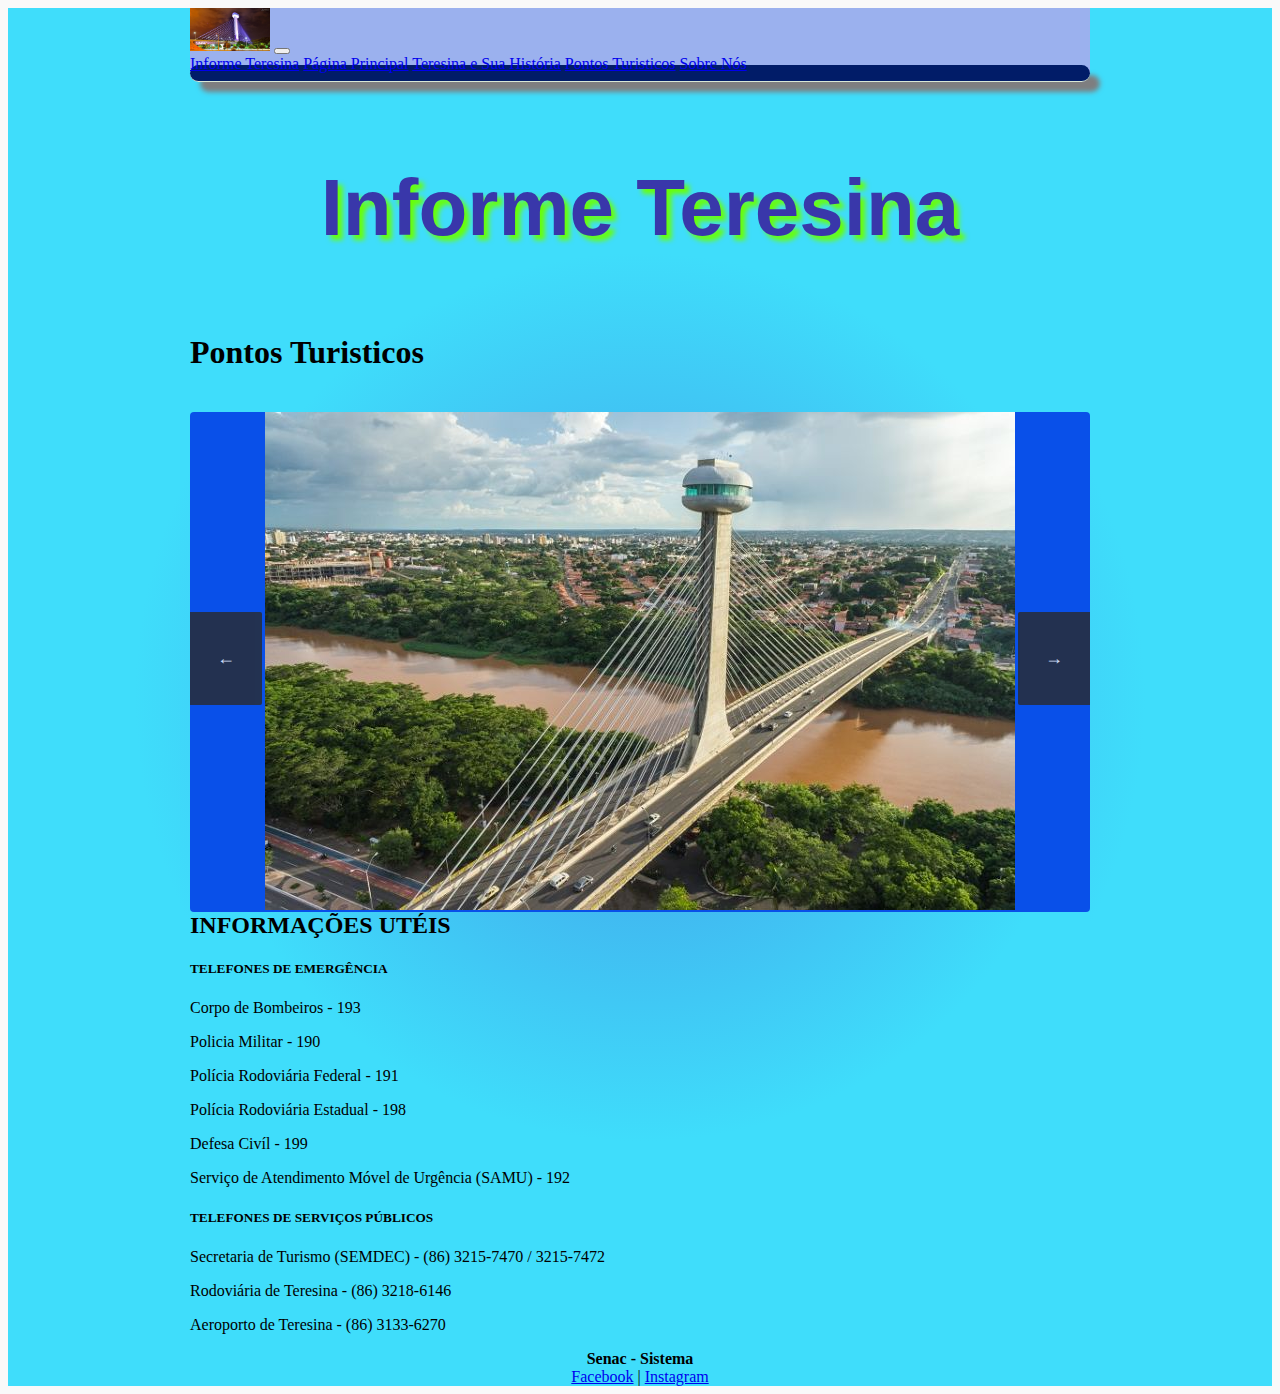
<file: index.html>
<!DOCTYPE html>
<html lang="pt-BR">

<head>
    <meta charset="UTF-8">
    <link rel="stylesheet" href="css/style.css">
    <link href="https://cdn.jsdelivr.net/npm/bootstrap@5.0.0-beta2/dist/css/bootstrap.min.css" rel="stylesheet"
        integrity="sha384-BmbxuPwQa2lc/FVzBcNJ7UAyJxM6wuqIj61tLrc4wSX0szH/Ev+nYRRuWlolflfl" crossorigin="anonymous">
    <link href="https://cdn.jsdelivr.net/npm/bootstrap@5.0.0-beta1/dist/css/bootstrap.min.css" rel="stylesheet"
        integrity="sha384-giJF6kkoqNQ00vy+HMDP7azOuL0xtbfIcaT9wjKHr8RbDVddVHyTfAAsrekwKmP1" crossorigin="anonymous">
    <title>Informe Teresina</title>
    <meta name="viewport" content="width=device-width, initial-scale=1.0">
    <link rel="shortcut icon" type="image/x-icon" href="img/iconefavorito.ico">
</head>
<script src="https://ajax.googleapis.com/ajax/libs/jquery/3.3.1/jquery.min.js"></script>
<style>
    h3 {
        margin-bottom: 40;
        text-shadow: 5px 5px 5px #69ff05;
        font-family: 'Franklin Gothic Medium', 'Arial Narrow', Arial, sans-serif;
        font-size: 500%;
        color: rgb(57, 55, 170);
    }
    html {
    border-top: 0px solid #fff;
    background: #f9f9f9;

    }

    #slider {
        position: relative;
        overflow: hidden;
        margin: 20px auto 0 auto;
        border-radius: 4px;
        float: right;

    }

    #slider ul {
        position: relative;
        margin: 0;
        padding: 0;
        height: 200px;
        list-style: none;
    }

    #slider ul li {
        position: relative;
        display: block;
        float: left;
        margin: 0;
        padding: 0;
        width: 900px;
        height: 500px;
        background: rgb(9, 80, 233);
        text-align: center;
        line-height: 300px;
    }

    a.control_prev,
    a.control_next {
        position: absolute;
        top: 40%;
        z-index: 999;
        display: block;
        padding: 4% 3%;
        width: auto;
        height: auto;
        background: #2a2a2a;
        color: #fff;
        text-decoration: none;
        font-weight: 600;
        font-size: 18px;
        opacity: 0.8;
        cursor: pointer;
    }

    a.control_prev:hover,
    a.control_next:hover {
        opacity: 1;
        -webkit-transition: all 0.2s ease;
    }

    a.control_prev {
        border-radius: 0 2px 2px 0;
    }

    a.control_next {
        right: 0;
        border-radius: 2px 0 0 2px;
    }

    .slider_option {
        position: relative;
        margin: 10px auto;
        width: 160px;
        font-size: 18px;
    }
</style>

<body>

    <div id="div_principal">
        <nav class="navbar navbar-light" style="background-color: #011c68;">
            <nav class="navbar navbar-expand-lg navbar-light" style="background-color: #9bb1ee;">
                <div class="container-fluid">
                    <a class="navbar-brand" href="index.html"><img width="80px"
                            src="img/WhatsApp Image 2021-03-09 at 16.47.33.jpeg" alt="InformeTHE-LOGO"></a>
                    <button class="navbar-toggler" type="button" data-bs-toggle="collapse"
                        data-bs-target="#navbarNavAltMarkup" aria-controls="navbarNavAltMarkup" aria-expanded="false"
                        aria-label="Toggle navigation">
                        <span class="navbar-toggler-icon"></span>
                    </button>
                    <div class="collapse navbar-collapse" id="navbarNavAltMarkup">
                        <div class="navbar-nav">
                            <a class="nav-link active" aria-current="page" href="index.html">Informe Teresina</a>
                            <a class="nav-link" href="index.html">Página Principal</a>
                            <a class="nav-link" href="historia.html">Teresina e Sua História</a>
                            <a class="nav-link" href="tour.html">Pontos Turisticos</a>
                            <a class="nav-link" href="sobre.html">Sobre Nós</a>
                        </div>
                    </div>
                </div>
            </nav>
        </nav>
        <header id="cabecalho">
            <!--
                <h1>INFORME TERESINA</h1>
                <h2>Aqui você se informa!</h2>
                <img src="img/THE.1.jpeg" alt="TERESINA">
                
                <nav id="menu">
                    <h2 id="Titulo Menu"></h2>
                    <a class="btn btn-info" href="index.html" role="button">Página Principal</a>
                    <a class="btn btn-info" href="historia.html" role="button">Teresina e Sua História</a>
                    <a class="btn btn-info" href="tour.html" role="button">Pontos Turisticos</a>
                </ul>
            </nav>-->
            <div id="cont_db4502f4e0c4cdfb73c7d102a2c2577c">
                <script type="text/javascript" async
                    src="https://www.tempo.com/wid_loader/db4502f4e0c4cdfb73c7d102a2c2577c"></script>
            </div>
            </script>
        </header>
        <h3 align="center">Informe Teresina</h3>
        <h1>Pontos Turisticos</h1>
        
        <div id="slider">
            <a href="#" class="control_next">→</a>
            <a href="#" class="control_prev">←</a>
            <ul>
                <li>
                    <a href="#" target="_blank">
                        <img src="img/PonteEstaida.jpg" />
                    </a>
                </li>
                <li>
                    <a href="#" target="_blank">
                        <img src="img/EncontroDosRios.jpg" />
                    </a>
                </li>
                <li>
                    <a href="#" target="_blank">
                        <img width="99%" src="img/Poloceramico.jpg" />
                    </a>
                </li>
                <li>
                    <a href="#" target="_blank">
                        <img src="img/Museu.jpg" />
                    </a>
                </li>
                <li>
                    <a href="#" target="_blank">
                        <img width="99%" src="img/CentralDeArtesanato.jpg" />
                    </a>
                </li>

            </ul>
        </div>
        <script>
            $(function () {
                $('#checkbox').change(function () {
                    setInterval(function () {
                        moveRight();
                    }, 3000);
                });
                var slideCount = $('#slider ul li').length;
                var slideWidth = $('#slider ul li').width();
                var slideHeight = $('#slider ul li').height();
                var sliderUlWidth = slideCount * slideWidth;
                $('#slider').css({
                    width: slideWidth,
                    height: slideHeight
                });
                $('#slider ul').css({
                    width: sliderUlWidth,
                    marginLeft: -slideWidth
                });
                $('#slider ul li:last-child').prependTo('#slider ul');
                function moveLeft() {
                    $('#slider ul').animate({
                        left: +slideWidth
                    }, 200, function () {
                        $('#slider ul li:last-child').prependTo('#slider ul');
                        $('#slider ul').css('left', '');
                    });
                };
                function moveRight() {
                    $('#slider ul').animate({
                        left: -slideWidth
                    }, 200, function () {
                        $('#slider ul li:first-child').appendTo('#slider ul');
                        $('#slider ul').css('left', '');
                    });
                };
                $('a.control_prev').click(function () {
                    moveLeft();
                });
                $('a.control_next').click(function () {
                    moveRight();
                });
            });
        </script>

        <div class="container">
            <h2>INFORMAÇÕES UTÉIS</h2>

            <h5>TELEFONES DE EMERGÊNCIA</h5>
            <p>Corpo de Bombeiros - 193</p>
            <p>Policia Militar - 190</p>
            <P>Polícia Rodoviária Federal - 191</P>
            <p>Polícia Rodoviária Estadual - 198</p>
            <p>Defesa Civíl - 199</p>
            <p>Serviço de Atendimento Móvel de Urgência (SAMU) - 192</p>

            <h5>TELEFONES DE SERVIÇOS PÚBLICOS</h5>
            <P>Secretaria de Turismo (SEMDEC) - (86) 3215-7470 / 3215-7472</P>
            <p>Rodoviária de Teresina - (86) 3218-6146</p>
            <P>Aeroporto de Teresina - (86) 3133-6270</P>


            <footer id="rodape">
                <strong>Senac - Sistema</strong><br />
                <a href="https://www.facebook.com/senacpiaui">Facebook</a> | <a
                    href="https://www.instagram.com/senacpiaui/">Instagram</a>
            </footer>
        </div>
    </div>
    <script src="https://cdn.jsdelivr.net/npm/bootstrap@5.0.0-beta2/dist/js/bootstrap.bundle.min.js"
        integrity="sha384-b5kHyXgcpbZJO/tY9Ul7kGkf1S0CWuKcCD38l8YkeH8z8QjE0GmW1gYU5S9FOnJ0"
        crossorigin="anonymous"></script>
</body>

</html>


</html>
</file>
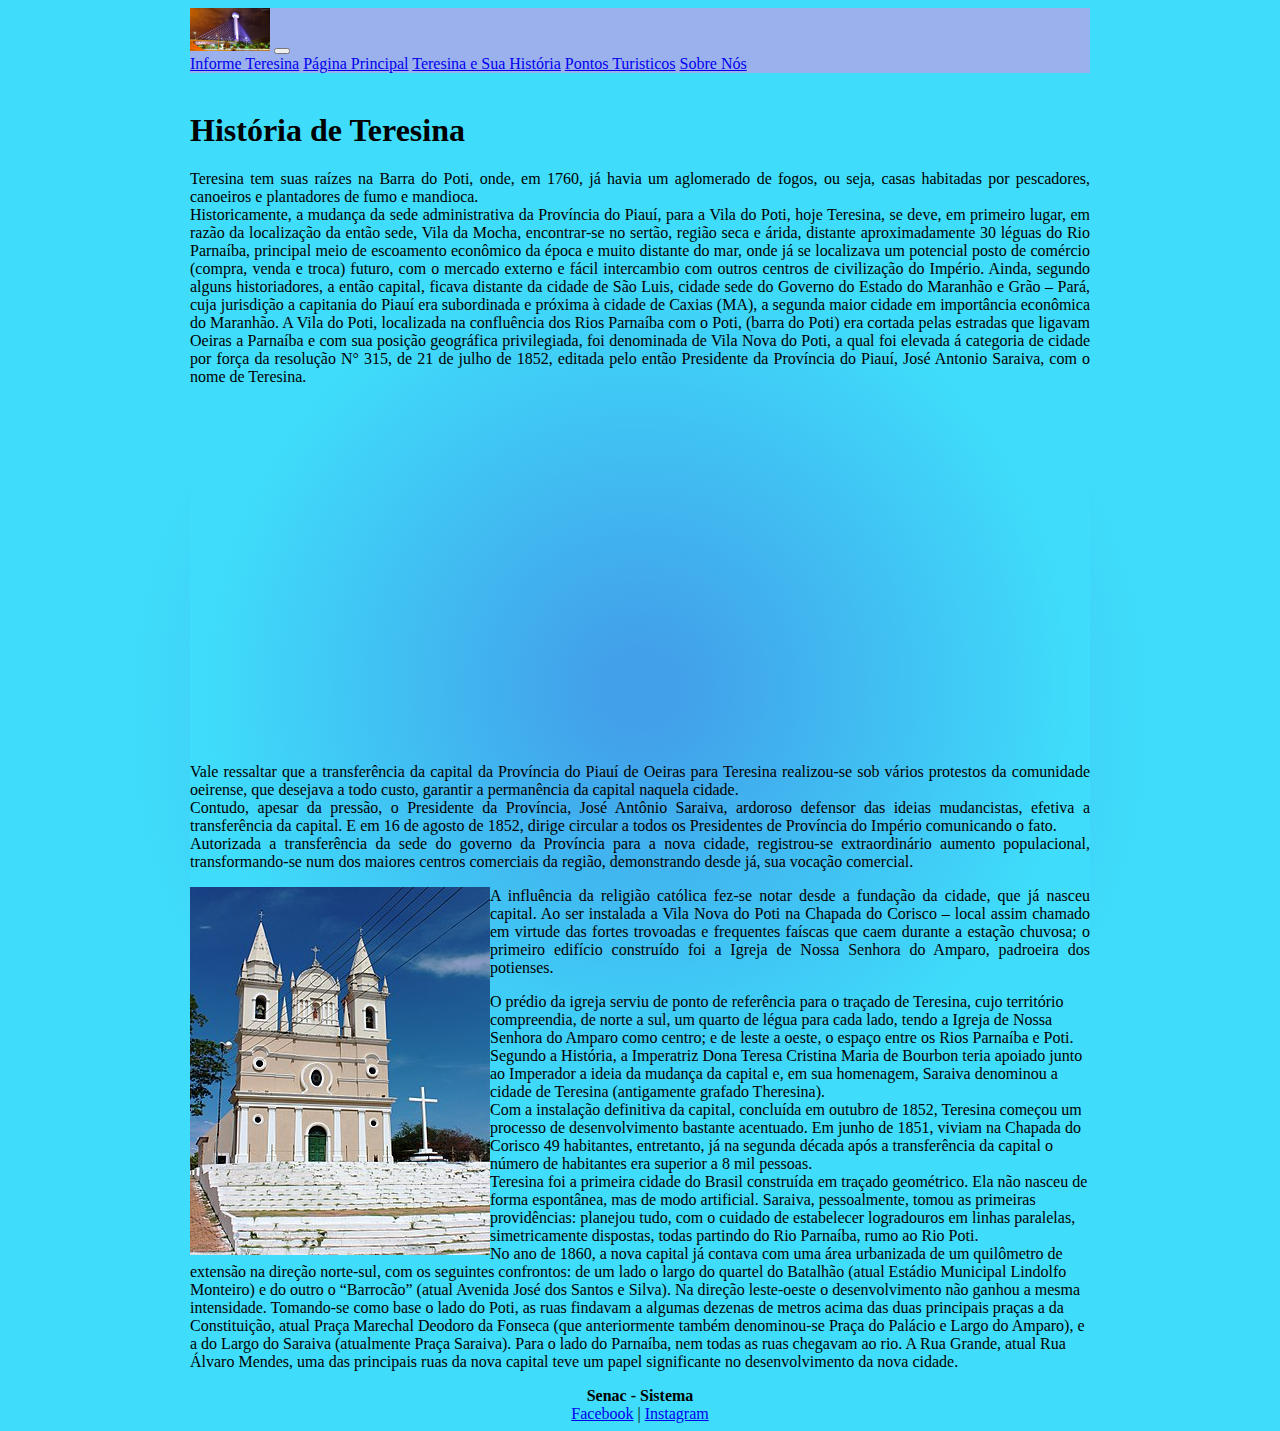
<file: historia.html>
<!DOCTYPE html>
<html lang="pt-BR">

<head>
    <meta charset="UTF-8">
    <link rel="stylesheet" href="css/style.css">
    <link href="https://cdn.jsdelivr.net/npm/bootstrap@5.0.0-beta2/dist/css/bootstrap.min.css" rel="stylesheet"
        integrity="sha384-BmbxuPwQa2lc/FVzBcNJ7UAyJxM6wuqIj61tLrc4wSX0szH/Ev+nYRRuWlolflfl" crossorigin="anonymous">
    <link href="https://cdn.jsdelivr.net/npm/bootstrap@5.0.0-beta1/dist/css/bootstrap.min.css" rel="stylesheet"
        integrity="sha384-giJF6kkoqNQ00vy+HMDP7azOuL0xtbfIcaT9wjKHr8RbDVddVHyTfAAsrekwKmP1" crossorigin="anonymous">
    <title>Informe Teresina</title>
    <meta name="viewport" content="width=device-width, initial-scale=1.0">
    <link rel="shortcut icon" type="image/x-icon" href="img/iconefavorito.ico">
</head>

<body>
    <div id="div_principal">
        <nav class="navbar navbar-light" style="background-color: #011c68;">
            <nav class="navbar navbar-expand-lg navbar-light" style="background-color: #9bb1ee;">
                <div class="container-fluid">
                    <a class="navbar-brand" href="index.html"><img width="80px" src="img/WhatsApp Image 2021-03-09 at 16.47.33.jpeg" alt="InformeTHE-LOGO"></a>
                    <button class="navbar-toggler" type="button" data-bs-toggle="collapse"
                        data-bs-target="#navbarNavAltMarkup" aria-controls="navbarNavAltMarkup" aria-expanded="false"
                        aria-label="Toggle navigation">
                        <span class="navbar-toggler-icon"></span>
                    </button>
                    <div class="collapse navbar-collapse" id="navbarNavAltMarkup">
                        <div class="navbar-nav">
                            <a class="nav-link active" aria-current="page" href="index.html">Informe Teresina</a>
                            <a class="nav-link" href="index.html">Página Principal</a>
                            <a class="nav-link" href="historia.html">Teresina e Sua História</a>
                            <a class="nav-link" href="tour.html">Pontos Turisticos</a>
                            <a class="nav-link" href="sobre.html">Sobre Nós</a>
                        </div>
                    </div>
                </div>
            </nav>
        </nav>

        <!--
        <header id="cabecalho">
            <h1>INFORME TERESINA</h1>
            <h2>Aqui você se informa!</h2>
            <img src="img/THE.1.jpeg" alt="TERESINA">
            <nav id="menu">
                <h2 id="Titulo Menu"></h2>
                <a class="btn btn-info" href="index.html" role="button">Página Principal</a>
                <a class="btn btn-info" href="historia.html" role="button">Teresina e Sua História</a>
                <a class="btn btn-info" href="tour.html" role="button">Pontos Turisticos</a>
                </ul>
            </nav>
        <div id="cont_db4502f4e0c4cdfb73c7d102a2c2577c">
            <script type="text/javascript" async
                src="https://www.tempo.com/wid_loader/db4502f4e0c4cdfb73c7d102a2c2577c"></script>
        </div>
        </header>
        -->
        <br>
        <div class="container">
            <h1>História de Teresina</h1>
            <p>
                Teresina tem suas raízes na Barra do Poti, onde, em 1760, já havia um aglomerado de fogos, ou seja,
                casas
                habitadas por pescadores, canoeiros e plantadores de fumo e mandioca. <br>
                Historicamente, a mudança da sede administrativa da Província do Piauí, para a Vila do Poti, hoje
                Teresina,
                se
                deve, em primeiro lugar, em razão da localização da então sede, Vila da Mocha, encontrar-se no sertão,
                região
                seca e árida, distante aproximadamente 30 léguas do Rio Parnaíba, principal meio de escoamento econômico
                da
                época e muito distante do mar, onde já se localizava um potencial posto de comércio (compra, venda e
                troca)
                futuro, com o mercado externo e fácil intercambio com outros centros de civilização do Império. Ainda,
                segundo
                alguns historiadores, a então capital, ficava distante da cidade de São Luis, cidade sede do Governo do
                Estado
                do Maranhão e Grão – Pará, cuja jurisdição a capitania do Piauí era subordinada e próxima à cidade de
                Caxias
                (MA), a segunda maior cidade em importância econômica do Maranhão. A Vila do Poti, localizada na
                confluência
                dos
                Rios Parnaíba com o Poti, (barra do Poti) era cortada pelas estradas que ligavam Oeiras a Parnaíba e com
                sua
                posição geográfica privilegiada, foi denominada de Vila Nova do Poti, a qual foi elevada á categoria de
                cidade
                por força da resolução N° 315, de 21 de julho de 1852, editada pelo então Presidente da Província do
                Piauí,
                José
                Antonio Saraiva, com o nome de Teresina. <br>
                <iframe width="900" height="373" src="https://www.youtube.com/embed/sN-0gkp3_2A" frameborder="0"
                    allow="accelerometer; autoplay; clipboard-write; encrypted-media; gyroscope; picture-in-picture"
                    allowfullscreen></iframe><br>
                Vale ressaltar que a transferência da capital da Província do Piauí de Oeiras para Teresina realizou-se
                sob
                vários protestos da comunidade oeirense, que desejava a todo custo, garantir a permanência da capital
                naquela
                cidade. <br>
                Contudo, apesar da pressão, o Presidente da Província, José Antônio Saraiva, ardoroso defensor das
                ideias
                mudancistas, efetiva a transferência da capital. E em 16 de agosto de 1852, dirige circular a todos os
                Presidentes de Província do Império comunicando o fato. <br>
                Autorizada a transferência da sede do governo da Província para a nova cidade, registrou-se
                extraordinário
                aumento populacional, transformando-se num dos maiores centros comerciais da região, demonstrando desde
                já,
                sua
                vocação comercial. <br>
            <p>
                <img align="left" src="img/300px-Benedict_the_Moore.jpg" alt="Igreja São Benedito">
                A influência da religião católica fez-se notar desde a fundação da cidade, que já nasceu capital. Ao ser
                instalada a Vila Nova do Poti na Chapada do Corisco – local assim chamado em virtude das fortes
                trovoadas e
                frequentes faíscas que caem durante a estação chuvosa; o primeiro edifício construído foi a Igreja de
                Nossa
                Senhora do Amparo, padroeira dos potienses.
            </p>
            O prédio da igreja serviu de ponto de referência para o traçado de Teresina, cujo território compreendia, de
            norte a sul, um quarto de légua para cada lado, tendo a Igreja de Nossa Senhora do Amparo como centro; e de
            leste a oeste, o espaço entre os Rios Parnaíba e Poti.
            Segundo a História, a Imperatriz Dona Teresa Cristina Maria de Bourbon teria apoiado junto ao Imperador a
            ideia
            da mudança da capital e, em sua homenagem, Saraiva denominou a cidade de Teresina (antigamente grafado
            Theresina). <br>
            Com a instalação definitiva da capital, concluída em outubro de 1852, Teresina começou um processo de
            desenvolvimento bastante acentuado. Em junho de 1851, viviam na Chapada do Corisco 49 habitantes,
            entretanto, já
            na segunda década após a transferência da capital o número de habitantes era superior a 8 mil pessoas. <br>
            Teresina foi a primeira cidade do Brasil construída em traçado geométrico. Ela não nasceu de forma
            espontânea,
            mas de modo artificial. Saraiva, pessoalmente, tomou as primeiras providências: planejou tudo, com o cuidado
            de
            estabelecer logradouros em linhas paralelas, simetricamente dispostas, todas partindo do Rio Parnaíba, rumo
            ao
            Rio Poti. <br>
            No ano de 1860, a nova capital já contava com uma área urbanizada de um quilômetro de extensão na direção
            norte-sul, com os seguintes confrontos: de um lado o largo do quartel do Batalhão (atual Estádio Municipal
            Lindolfo Monteiro) e do outro o “Barrocão” (atual Avenida José dos Santos e Silva). Na direção leste-oeste o
            desenvolvimento não ganhou a mesma intensidade. Tomando-se como base o lado do Poti, as ruas findavam a
            algumas
            dezenas de metros acima das duas principais praças a da Constituição, atual Praça Marechal Deodoro da
            Fonseca
            (que anteriormente também denominou-se Praça do Palácio e Largo do Amparo), e a do Largo do Saraiva
            (atualmente
            Praça Saraiva). Para o lado do Parnaíba, nem todas as ruas chegavam ao rio. A Rua Grande, atual Rua Álvaro
            Mendes, uma das principais ruas da nova capital teve um papel significante no desenvolvimento da nova
            cidade.
            <br>
            </p>
        </div>
        <script src="https://cdn.jsdelivr.net/npm/bootstrap@5.0.0-beta2/dist/js/bootstrap.bundle.min.js"
            integrity="sha384-b5kHyXgcpbZJO/tY9Ul7kGkf1S0CWuKcCD38l8YkeH8z8QjE0GmW1gYU5S9FOnJ0"
            crossorigin="anonymous"></script>
    </div>
    <footer id="rodape">
        <strong>Senac - Sistema</strong><br />
        <a href="https://www.facebook.com/senacpiaui">Facebook</a> | <a href="https://www.instagram.com/senacpiaui/">Instagram</a>
    </footer>
</body>

</html>
</file>
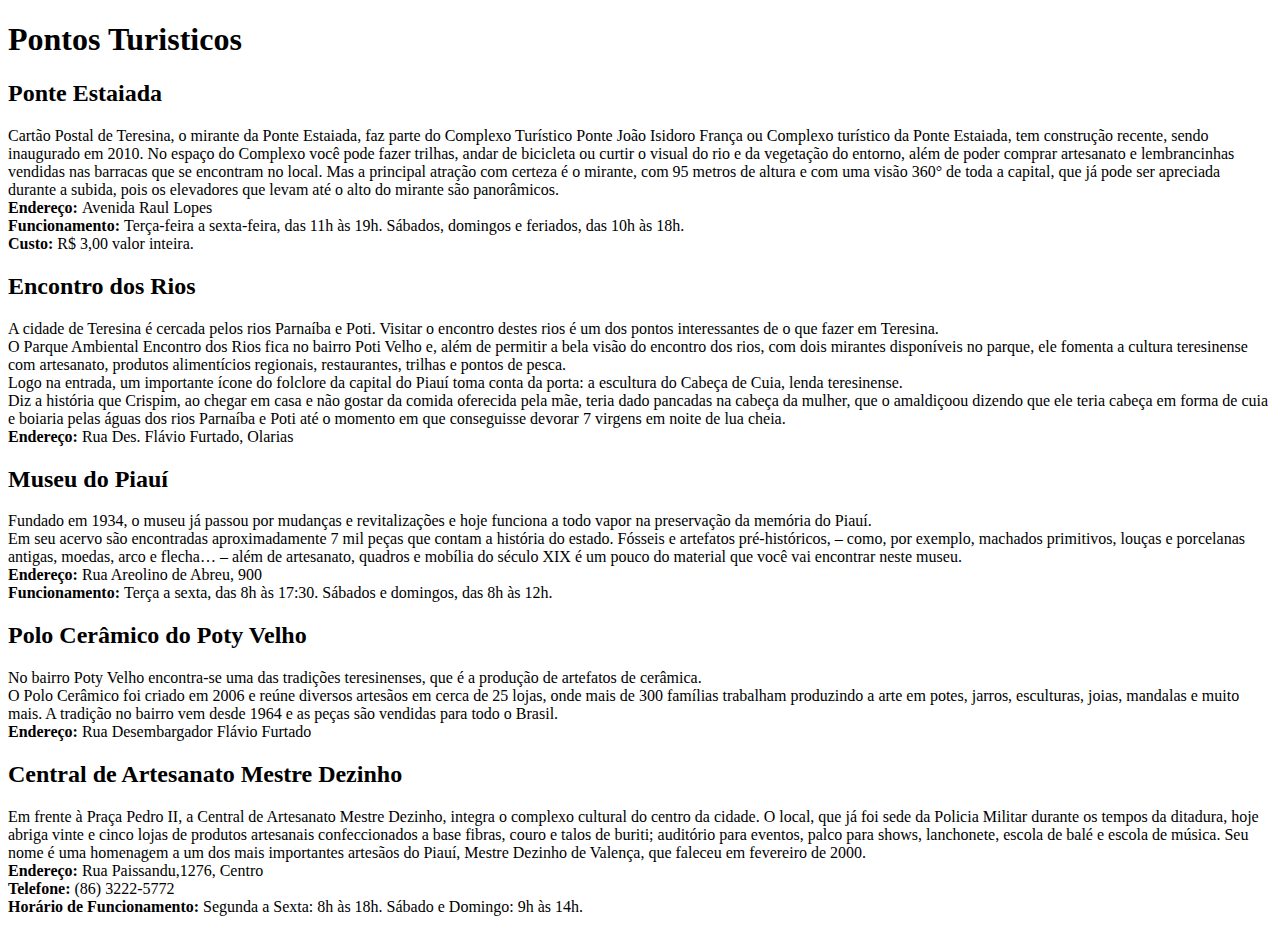
<file: pagina2.html>
<!DOCTYPE html>
<html lang="pt-BR">
<head>
    <meta charset="UTF-8">
    <meta name="viewport" content="width=device-width, initial-scale=1.0">
    <title>Pontos Turisticos</title>
</head>
<body>
    <h1>Pontos Turisticos</h1>
    <h2>Ponte Estaiada</h2>
    <p>
        Cartão Postal de Teresina, o mirante da Ponte Estaiada, faz parte do Complexo Turístico Ponte João Isidoro França ou Complexo turístico da Ponte Estaiada, tem construção recente, sendo inaugurado em 2010.
        No espaço do Complexo você pode fazer trilhas, andar de bicicleta ou curtir o visual do rio e da vegetação do entorno, além de poder comprar artesanato e lembrancinhas vendidas nas barracas que se encontram no local.
        Mas a principal atração com certeza é o mirante, com 95 metros de altura e com uma visão 360° de toda a capital, que já pode ser apreciada durante a subida, pois os elevadores que levam até o alto do mirante são panorâmicos. <br>
        <strong>Endereço: </strong>Avenida Raul Lopes <br>
        <strong>Funcionamento: </strong>Terça-feira a sexta-feira, das 11h às 19h. Sábados, domingos e feriados, das 10h às 18h. <br>
        <strong>Custo: </strong> R$ 3,00 valor inteira.
    </p>
    <h2>Encontro dos Rios</h2>
    <p>
        A cidade de Teresina é cercada pelos rios Parnaíba e Poti. Visitar o encontro destes rios é um dos pontos interessantes de o que fazer em Teresina. <br>
        O Parque Ambiental Encontro dos Rios fica no bairro Poti Velho e, além de permitir a bela visão do encontro dos rios, com dois mirantes disponíveis no parque, ele fomenta a cultura teresinense com artesanato, produtos alimentícios regionais, restaurantes, trilhas e pontos de pesca. <br>
        Logo na entrada, um importante ícone do folclore da capital do Piauí toma conta da porta: a escultura do Cabeça de Cuia, lenda teresinense. <br>
        Diz a história que Crispim, ao chegar em casa e não gostar da comida oferecida pela mãe, teria dado pancadas na cabeça da mulher, que o amaldiçoou dizendo que ele teria cabeça em forma de cuia e boiaria pelas águas dos rios Parnaíba e Poti até o momento em que conseguisse devorar 7 virgens em noite de lua cheia. <br>
        <strong>Endereço: </strong>Rua Des. Flávio Furtado, Olarias
    </p>
    <h2>Museu do Piauí</h2>
    <p>
        Fundado em 1934, o museu já passou por mudanças e revitalizações e hoje funciona a todo vapor na preservação da memória do Piauí. <br>
        Em seu acervo são encontradas aproximadamente 7 mil peças que contam a história do estado. Fósseis e artefatos pré-históricos, – como, por exemplo, machados primitivos, louças e porcelanas antigas, moedas, arco e flecha… – além de artesanato, quadros e mobília do século XIX é um pouco do material que você vai encontrar neste museu. <br>
        <strong>Endereço: </strong>Rua Areolino de Abreu, 900 <br>
        <strong>Funcionamento: </strong>Terça a sexta, das 8h às 17:30. Sábados e domingos, das 8h às 12h.
    </p>
    <h2>Polo Cerâmico do Poty Velho</h2>
    <p>
        No bairro Poty Velho encontra-se uma das tradições teresinenses, que é a produção de artefatos de cerâmica. <br>
        O Polo Cerâmico foi criado em 2006 e reúne diversos artesãos em cerca de 25 lojas, onde mais de 300 famílias trabalham produzindo a arte em potes, jarros, esculturas, joias, mandalas e muito mais. A tradição no bairro vem desde 1964 e as peças são vendidas para todo o Brasil. <br>
        <strong>Endereço: </strong>Rua Desembargador Flávio Furtado <br>
    </p>
    <h2>Central de Artesanato Mestre Dezinho</h2>
    <p>
        Em frente à Praça Pedro II, a Central de Artesanato Mestre Dezinho, integra o complexo cultural do centro da cidade. O local, que já foi sede da Policia Militar durante os tempos da ditadura, hoje abriga vinte e cinco lojas de produtos artesanais confeccionados a base fibras, couro e talos de buriti; auditório para eventos, palco para shows, lanchonete, escola de balé e escola de música. Seu nome é uma homenagem a um dos mais importantes artesãos do Piauí, Mestre Dezinho de Valença, que faleceu em fevereiro de 2000. <br>
        <strong>Endereço: </strong>Rua Paissandu,1276, Centro <br>
        <strong>Telefone: </strong>(86) 3222-5772 <br>
        <strong>Horário de Funcionamento: </strong>Segunda a Sexta: 8h às 18h.
        Sábado e Domingo: 9h às 14h.
    </p>

</body>
</html>
</file>
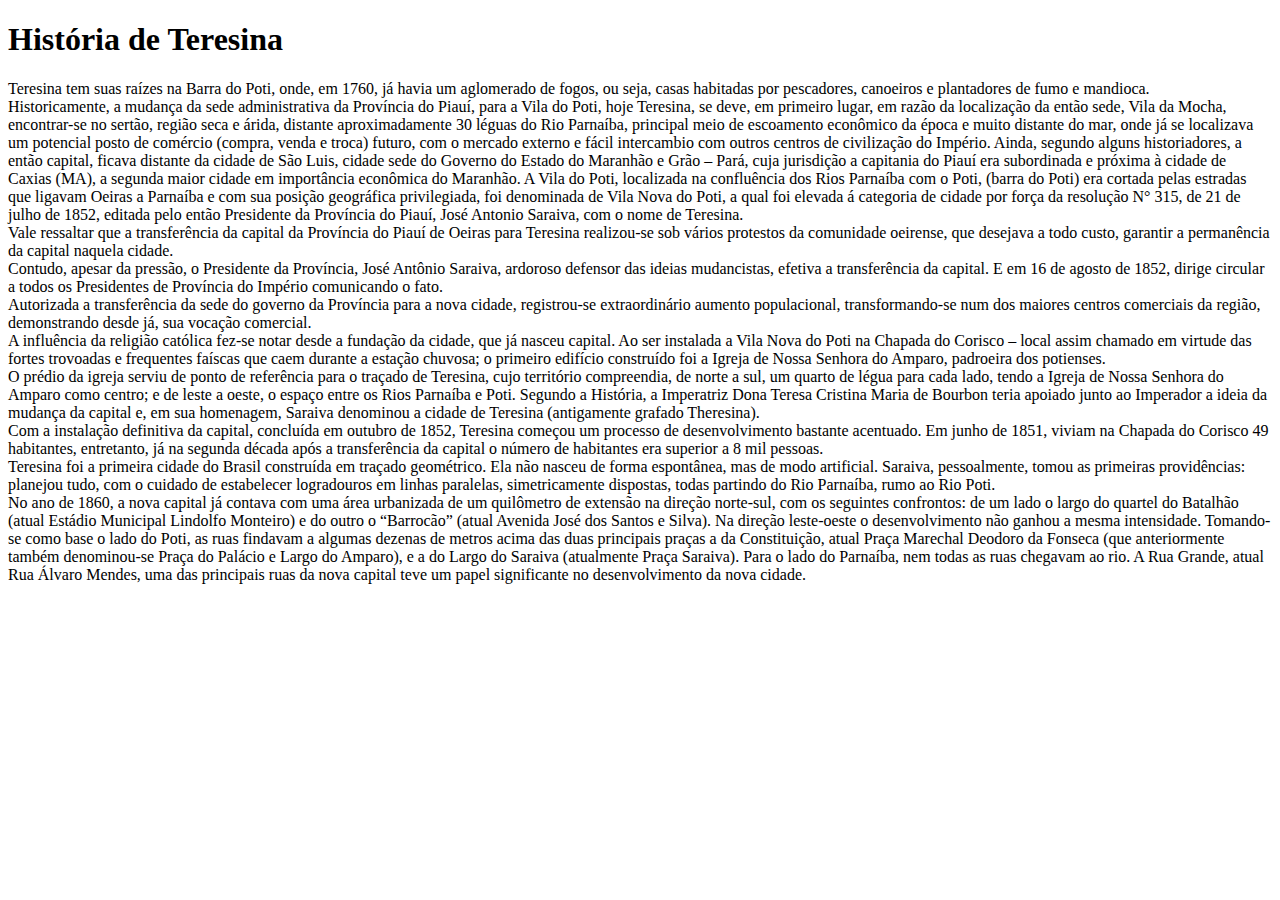
<file: pagina3.html>
<!DOCTYPE html>
<html lang="pt-BR">
<head>
    <meta charset="UTF-8">
    <meta name="viewport" content="width=device-width, initial-scale=1.0">
    <title>História de Teresina</title>
</head>
<body>
    <h1>História de Teresina</h1>
    <p>
        Teresina tem suas raízes na Barra do Poti, onde, em 1760, já havia um aglomerado de fogos, ou seja, casas habitadas por pescadores, canoeiros e plantadores de fumo e mandioca. <br>
        Historicamente, a mudança da sede administrativa da Província do Piauí, para a Vila do Poti, hoje Teresina, se deve, em primeiro lugar, em razão da localização da então sede, Vila da Mocha, encontrar-se no sertão, região seca e árida, distante aproximadamente 30 léguas do Rio Parnaíba, principal meio de escoamento econômico da época e muito distante do mar, onde já se localizava um potencial posto de comércio (compra, venda e troca) futuro, com o mercado externo e fácil intercambio com outros centros de civilização do Império. Ainda, segundo alguns historiadores, a então capital, ficava distante da cidade de São Luis, cidade sede do Governo do Estado do Maranhão e Grão – Pará, cuja jurisdição a capitania do Piauí era subordinada e próxima à cidade de Caxias (MA), a segunda maior cidade em importância econômica do Maranhão. A Vila do Poti, localizada na confluência dos Rios Parnaíba com o Poti, (barra do Poti) era cortada pelas estradas que ligavam Oeiras a Parnaíba e com sua posição geográfica privilegiada, foi denominada de Vila Nova do Poti, a qual foi elevada á categoria de cidade por força da resolução N° 315, de 21 de julho de 1852, editada pelo então Presidente da Província do Piauí, José Antonio Saraiva, com o nome de Teresina. <br>
        Vale ressaltar que a transferência da capital da Província do Piauí de Oeiras para Teresina realizou-se sob vários protestos da comunidade oeirense, que desejava a todo custo, garantir a permanência da capital naquela cidade. <br>
        Contudo, apesar da pressão, o Presidente da Província, José Antônio Saraiva, ardoroso defensor das ideias mudancistas, efetiva a transferência da capital. E em 16 de agosto de 1852, dirige circular a todos os Presidentes de Província do Império comunicando o fato. <br>
        Autorizada a transferência da sede do governo da Província para a nova cidade, registrou-se extraordinário aumento populacional, transformando-se num dos maiores centros comerciais da região, demonstrando desde já, sua vocação comercial. <br>
        A influência da religião católica fez-se notar desde a fundação da cidade, que já nasceu capital. Ao ser instalada a Vila Nova do Poti na Chapada do Corisco – local assim chamado em virtude das fortes trovoadas e frequentes faíscas que caem durante a estação chuvosa; o primeiro edifício construído foi a Igreja de Nossa Senhora do Amparo, padroeira dos potienses. <br>
        O prédio da igreja serviu de ponto de referência para o traçado de Teresina, cujo território compreendia, de norte a sul, um quarto de légua para cada lado, tendo a Igreja de Nossa Senhora do Amparo como centro; e de leste a oeste, o espaço entre os Rios Parnaíba e Poti.
        Segundo a História, a Imperatriz Dona Teresa Cristina Maria de Bourbon teria apoiado junto ao Imperador a ideia da mudança da capital e, em sua homenagem, Saraiva denominou a cidade de Teresina (antigamente grafado Theresina). <br>
        Com a instalação definitiva da capital, concluída em outubro de 1852, Teresina começou um processo de desenvolvimento bastante acentuado. Em junho de 1851, viviam na Chapada do Corisco 49 habitantes, entretanto, já na segunda década após a transferência da capital o número de habitantes era superior a 8 mil pessoas. <br>
        Teresina foi a primeira cidade do Brasil construída em traçado geométrico. Ela não nasceu de forma espontânea, mas de modo artificial. Saraiva, pessoalmente, tomou as primeiras providências: planejou tudo, com o cuidado de estabelecer logradouros em linhas paralelas, simetricamente dispostas, todas partindo do Rio Parnaíba, rumo ao Rio Poti. <br>
        No ano de 1860, a nova capital já contava com uma área urbanizada de um quilômetro de extensão na direção norte-sul, com os seguintes confrontos: de um lado o largo do quartel do Batalhão (atual Estádio Municipal Lindolfo Monteiro) e do outro o “Barrocão” (atual Avenida José dos Santos e Silva). Na direção leste-oeste o desenvolvimento não ganhou a mesma intensidade. Tomando-se como base o lado do Poti, as ruas findavam a algumas dezenas de metros acima das duas principais praças a da Constituição, atual Praça Marechal Deodoro da Fonseca (que anteriormente também denominou-se Praça do Palácio e Largo do Amparo), e a do Largo do Saraiva (atualmente Praça Saraiva). Para o lado do Parnaíba, nem todas as ruas chegavam ao rio. A Rua Grande, atual Rua Álvaro Mendes, uma das principais ruas da nova capital teve um papel significante no desenvolvimento da nova cidade. <br>
    </p>
</body>
</html>
</file>
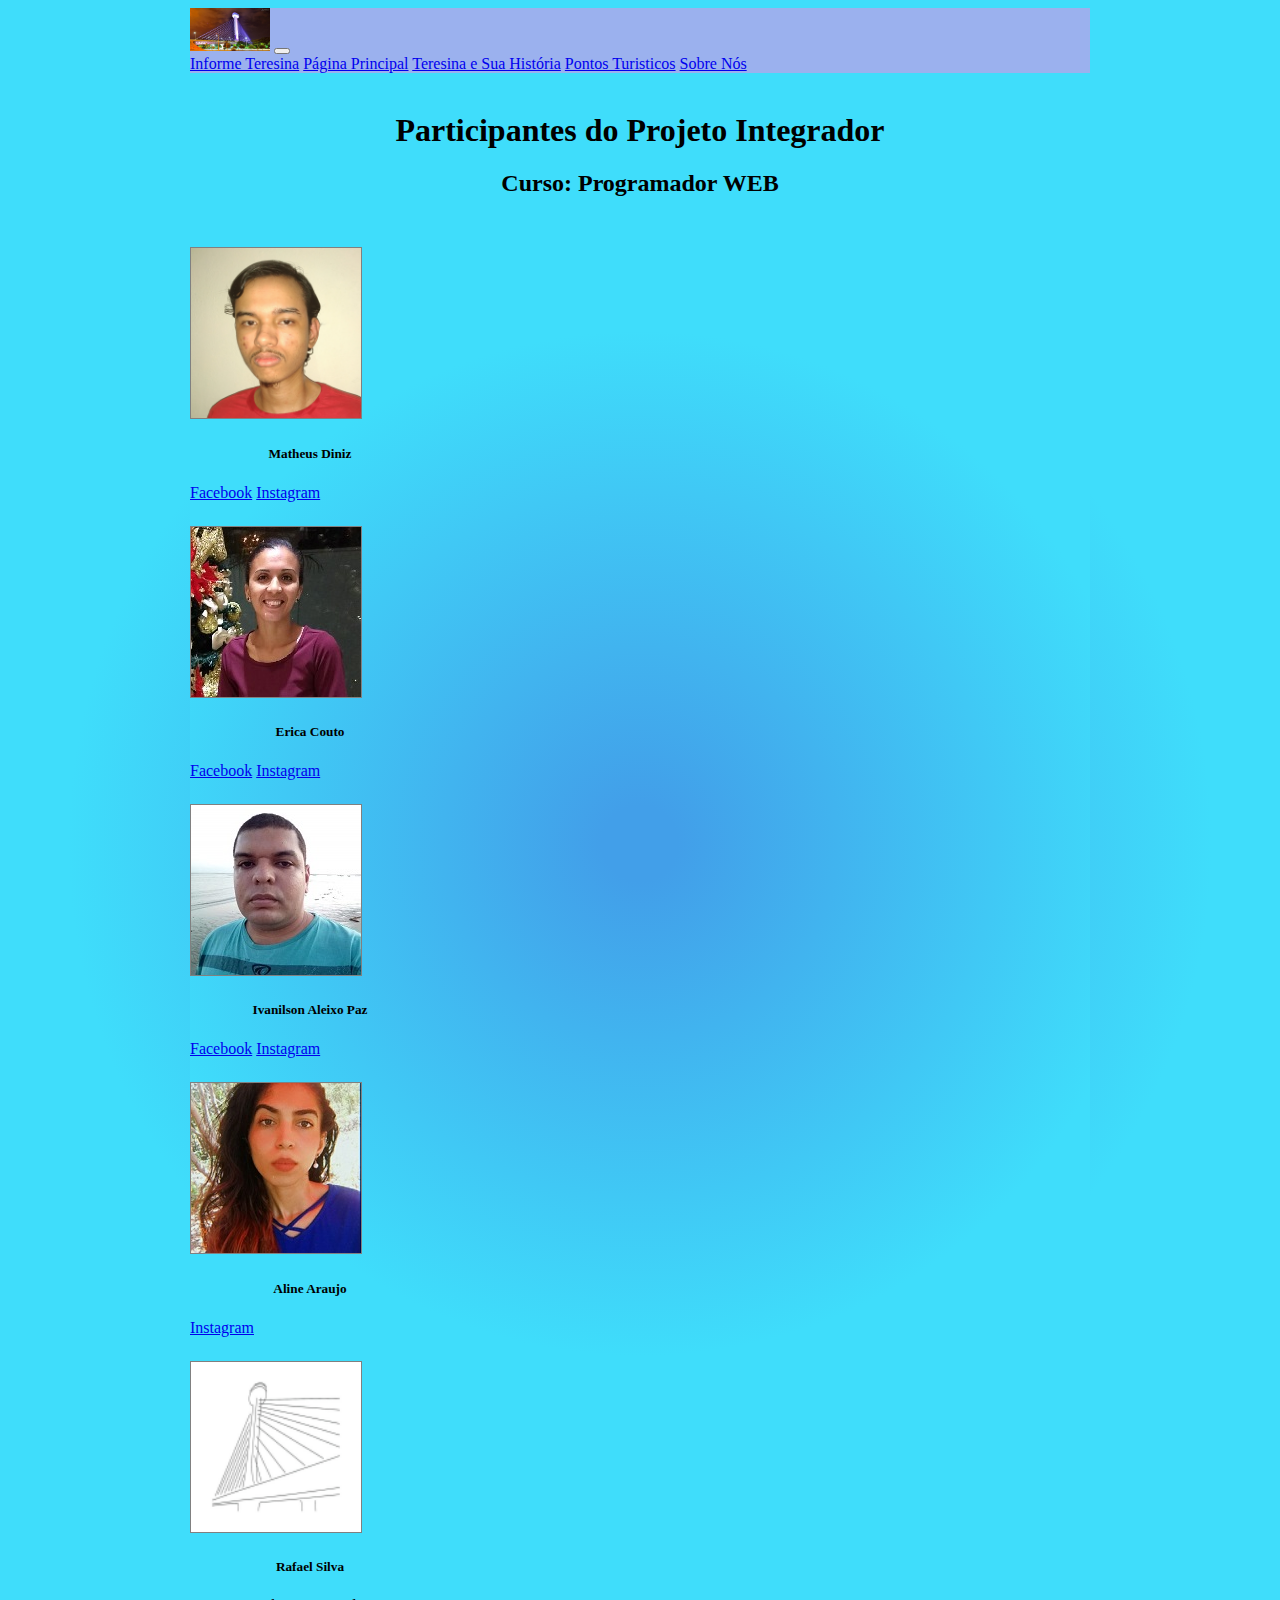
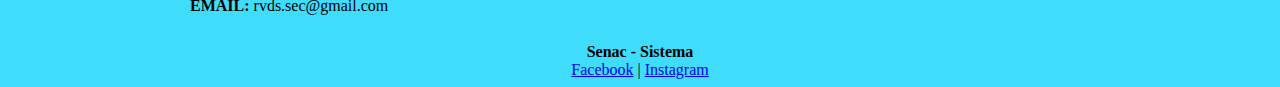
<file: sobre.html>
<!DOCTYPE html>
<html lang="pt-BR">

<head>
    <meta charset="UTF-8">
    <link rel="stylesheet" href="css/style.css">
    <link href="https://cdn.jsdelivr.net/npm/bootstrap@5.0.0-beta2/dist/css/bootstrap.min.css" rel="stylesheet"
        integrity="sha384-BmbxuPwQa2lc/FVzBcNJ7UAyJxM6wuqIj61tLrc4wSX0szH/Ev+nYRRuWlolflfl" crossorigin="anonymous">
    <link href="https://cdn.jsdelivr.net/npm/bootstrap@5.0.0-beta1/dist/css/bootstrap.min.css" rel="stylesheet"
        integrity="sha384-giJF6kkoqNQ00vy+HMDP7azOuL0xtbfIcaT9wjKHr8RbDVddVHyTfAAsrekwKmP1" crossorigin="anonymous">
    <title>Informe Teresina</title>
    <meta name="viewport" content="width=device-width, initial-scale=1.0">
    <link rel="shortcut icon" type="image/x-icon" href="img/iconefavorito.ico">
</head>

<body>

    <div id="div_principal">
        <nav class="navbar navbar-light" style="background-color: #011c68;">
            <nav class="navbar navbar-expand-lg navbar-light" style="background-color: #9bb1ee;">
                <div class="container-fluid">
                    <a class="navbar-brand" href="index.html"><img width="80px" src="img/WhatsApp Image 2021-03-09 at 16.47.33.jpeg" alt="InformeTHE-LOGO"></a>
                    <button class="navbar-toggler" type="button" data-bs-toggle="collapse"
                        data-bs-target="#navbarNavAltMarkup" aria-controls="navbarNavAltMarkup" aria-expanded="false"
                        aria-label="Toggle navigation">
                        <span class="navbar-toggler-icon"></span>
                    </button>
                    <div class="collapse navbar-collapse" id="navbarNavAltMarkup">
                        <div class="navbar-nav">
                            <a class="nav-link active" aria-current="page" href="index.html">Informe Teresina</a>
                            <a class="nav-link" href="index.html">Página Principal</a>
                            <a class="nav-link" href="historia.html">Teresina e Sua História</a>
                            <a class="nav-link" href="tour.html">Pontos Turisticos</a>
                            <a class="nav-link" href="sobre.html">Sobre Nós</a>
                        </div>
                    </div>
                </div>
            </nav>
        </nav><!--
        <div id="cont_db4502f4e0c4cdfb73c7d102a2c2577c">
            <script type="text/javascript" async
                src="https://www.tempo.com/wid_loader/db4502f4e0c4cdfb73c7d102a2c2577c"></script>
        </div>
        -->
        <br>
        <div class="container">
            <h1 style="text-align: center;">Participantes do Projeto Integrador</h1>
            <h2 style="text-align: center;">Curso: Programador WEB</h2>
            <br>
            <div class="row">
                <div class="col-sm-4" style="padding-bottom: 12px;">
                    <div class="card">
                        <img src="img/matheus1.jpg" class="card-img-top" alt="Matheus" style="width: 170px; border: 1px solid gray; margin: 0 auto">
                        <div class="card-body">
                          <h5 class="card-title" style="text-align: center;">Matheus Diniz</h5>
                          <a href="https://www.facebook.com/matheus.a.diniz.1" class="btn btn-outline-primary">Facebook</a>
                          <a href="https://www.instagram.com/matheus_a_diniz_/" class="btn btn-outline-danger">Instagram</a>
                        </div>
                    </div>
                </div>
                

                <div class="col-sm-4" style="padding-bottom: 12px;">
                    <div class="card">
                        <img src="img/erica1.jpg" class="card-img-top" alt="Erica" style="width: 170px; border: 1px solid gray; margin: 0 auto">
                        <div class="card-body">
                          <h5 class="card-title" style="text-align: center;">Erica Couto</h5>
                          <a href="https://www.facebook.com/erica.couto.9803" class="btn btn-outline-primary">Facebook</a>
                          <a href="https://instagram.com/nascimento_erik2" class="btn btn-outline-danger">Instagram</a>
                        </div>
                    </div>
                </div>

                <div class="col-sm-4" style="padding-bottom: 12px;"> 
                    <div class="card">
                        <img src="img/ivanilson1.jpg" class="card-img-top" alt="Ivanilson" style="width: 170px; border: 1px solid gray; margin: 0 auto">
                        <div class="card-body">
                          <h5 class="card-title" style="text-align: center;">Ivanilson Aleixo Paz</h5>
                          <a href="https://www.facebook.com/ivanilson.aleixo" class="btn btn-outline-primary">Facebook</a>
                          <a href="https://www.instagram.com/ivanilson.aleixo/" class="btn btn-outline-danger">Instagram</a>
                        </div>
                    </div>
                </div>

                <div class="col-sm-4" style="padding-bottom: 12px;">
                    <div class="card">
                        <img src="img/aline1.jpg" class="card-img-top" alt="Aline" style="width: 170px; border: 1px solid gray; margin: 0 auto">
                        <div class="card-body">
                          <h5 class="card-title" style="text-align: center;">Aline Araujo</h5>
                          <a href="https://www.instagram.com/alineairam_" class="btn btn-outline-danger">Instagram</a>
                        </div>
                    </div>
                </div>
                
                <div class="col-sm-4" style="padding-bottom: 12px;">
                    <div class="card">
                        <img src="img/iconefavorito.ico" class="card-img-top" alt="..." style="width: 170px; border: 1px solid gray; margin: 0 auto">
                        <div class="card-body">
                          <h5 class="card-title" style="text-align: center;">Rafael Silva</h5>
                          <p><strong>EMAIL:</strong> rvds.sec@gmail.com</p>
                        </div>
                    </div>
                </div>

            </div>     
        </div>
        <footer id="rodape">
            <strong>Senac - Sistema</strong><br />
            <a href="https://www.facebook.com/senacpiaui">Facebook</a> | <a href="https://www.instagram.com/senacpiaui/">Instagram</a>
        </footer>
        <script src="https://cdn.jsdelivr.net/npm/bootstrap@5.0.0-beta2/dist/js/bootstrap.bundle.min.js"
            integrity="sha384-b5kHyXgcpbZJO/tY9Ul7kGkf1S0CWuKcCD38l8YkeH8z8QjE0GmW1gYU5S9FOnJ0"
            crossorigin="anonymous"></script>
    </div>
</body>

</html>
</file>
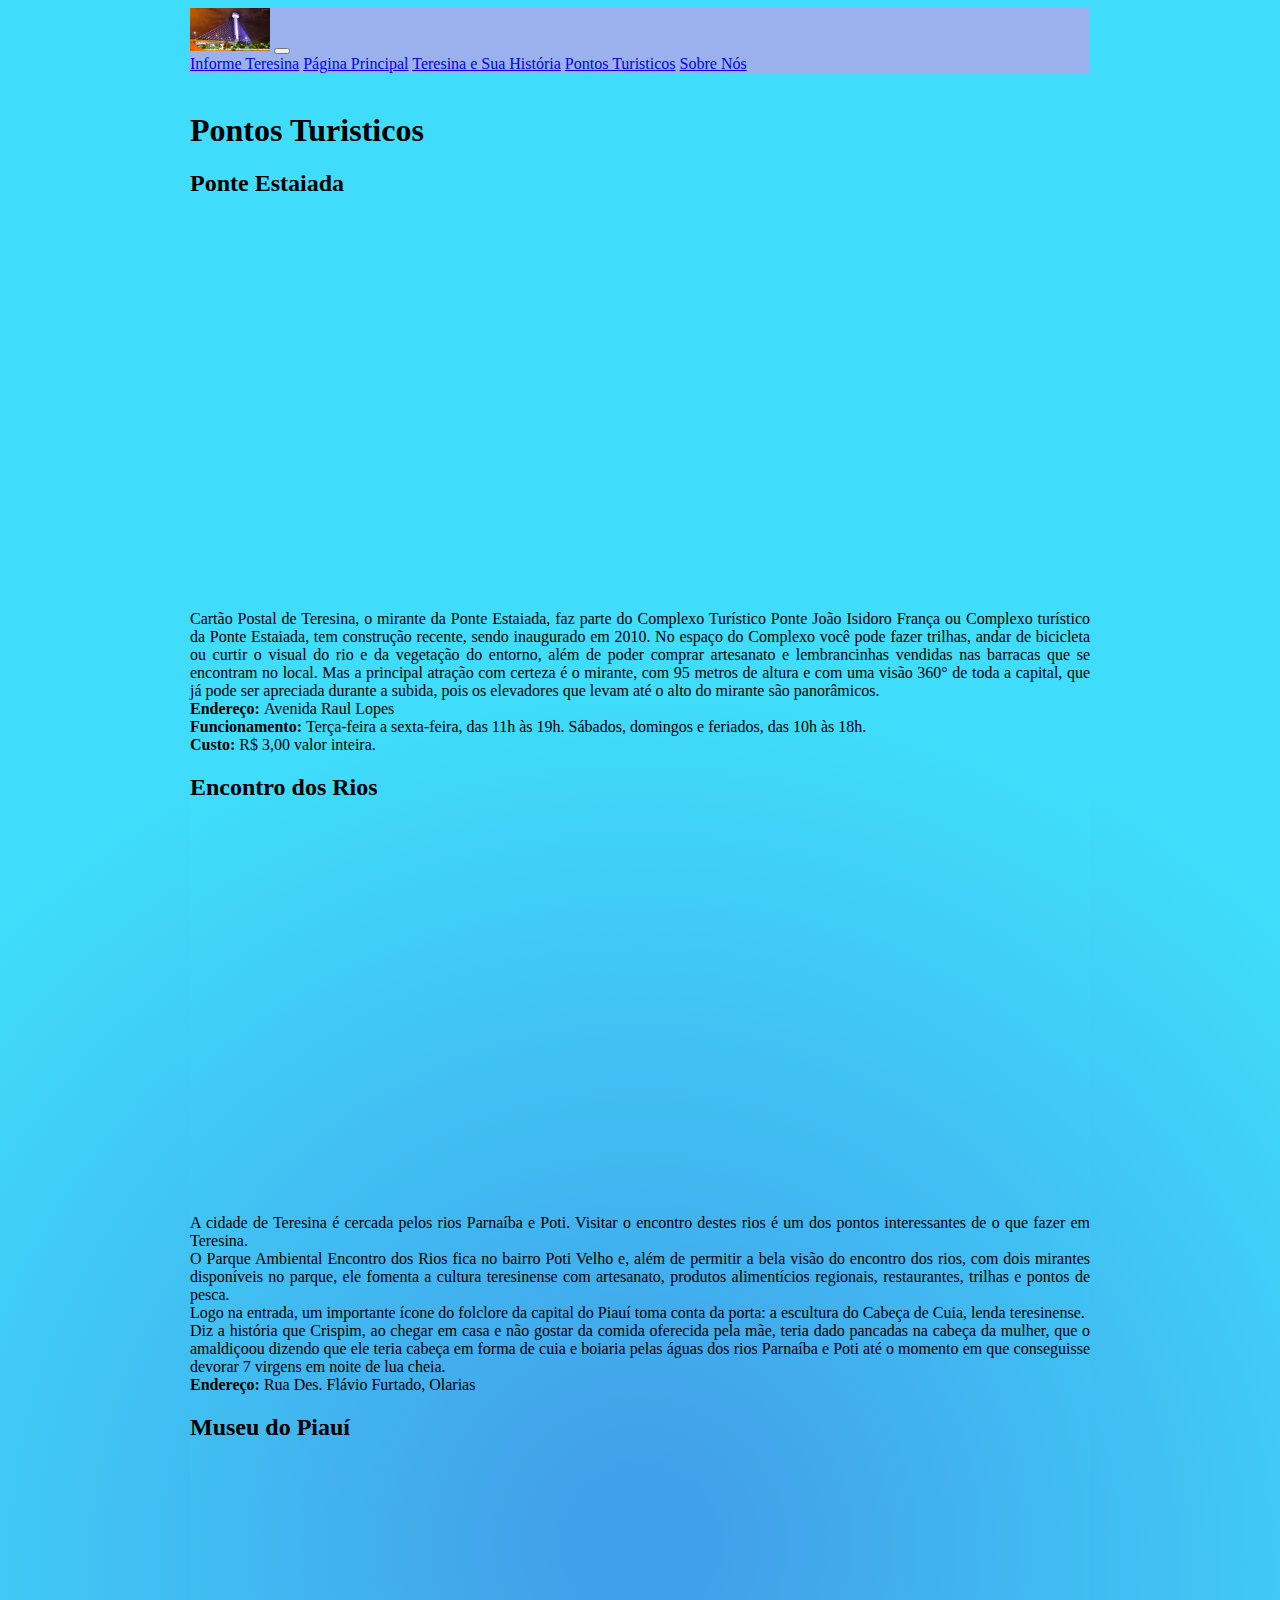
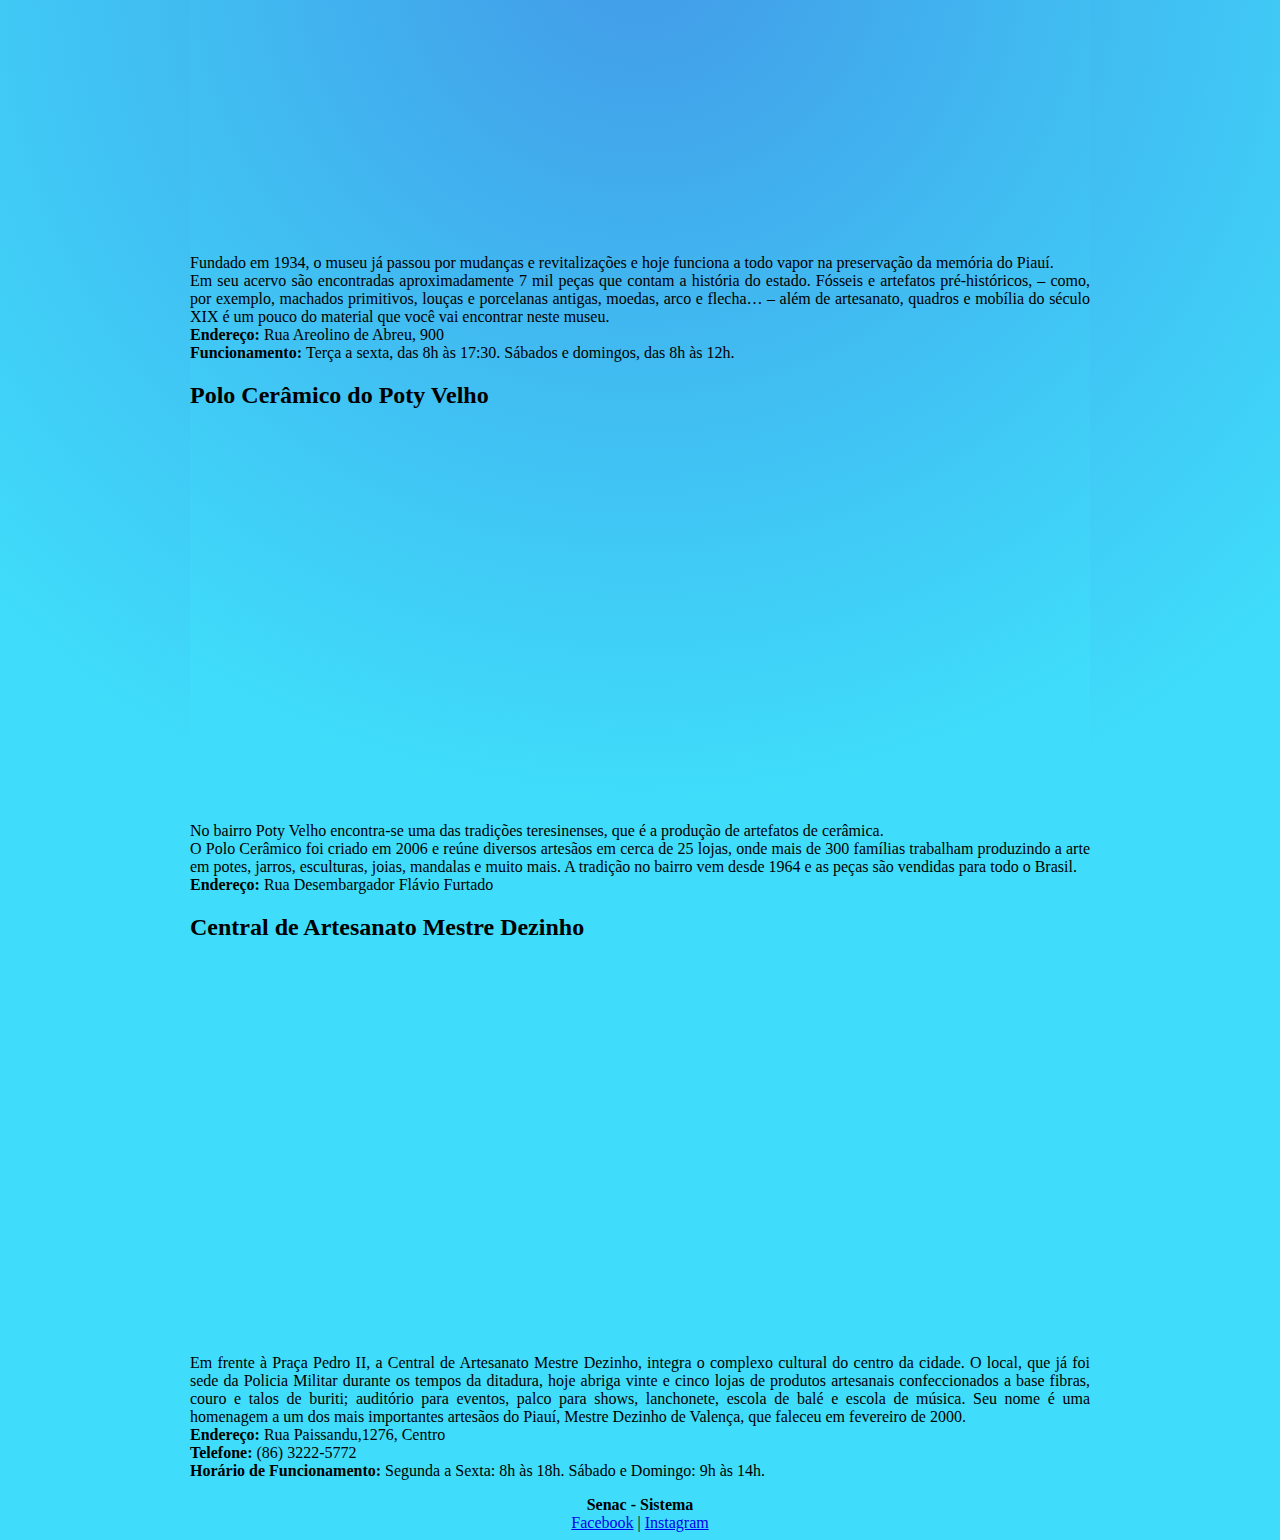
<file: tour.html>
<!DOCTYPE html>
<html lang="pt-BR">

<head>
    <meta charset="UTF-8">
    <link rel="stylesheet" href="css/style.css">
    <link href="https://cdn.jsdelivr.net/npm/bootstrap@5.0.0-beta2/dist/css/bootstrap.min.css" rel="stylesheet"
        integrity="sha384-BmbxuPwQa2lc/FVzBcNJ7UAyJxM6wuqIj61tLrc4wSX0szH/Ev+nYRRuWlolflfl" crossorigin="anonymous">
    <link href="https://cdn.jsdelivr.net/npm/bootstrap@5.0.0-beta1/dist/css/bootstrap.min.css" rel="stylesheet"
        integrity="sha384-giJF6kkoqNQ00vy+HMDP7azOuL0xtbfIcaT9wjKHr8RbDVddVHyTfAAsrekwKmP1" crossorigin="anonymous">
    <title>Informe Teresina</title>
    <meta name="viewport" content="width=device-width, initial-scale=1.0">
    <link rel="shortcut icon" type="image/x-icon" href="img/iconefavorito.ico">
</head>

<body>
    <div id="div_principal">
        <nav class="navbar navbar-light" style="background-color: #011c68;">
            <nav class="navbar navbar-expand-lg navbar-light" style="background-color: #9bb1ee;">
                <div class="container-fluid">
                    <a class="navbar-brand" href="index.html"><img width="80px" src="img/WhatsApp Image 2021-03-09 at 16.47.33.jpeg" alt="InformeTHE-LOGO"></a>
                    <button class="navbar-toggler" type="button" data-bs-toggle="collapse"
                        data-bs-target="#navbarNavAltMarkup" aria-controls="navbarNavAltMarkup" aria-expanded="false"
                        aria-label="Toggle navigation">
                        <span class="navbar-toggler-icon"></span>
                    </button>
                    <div class="collapse navbar-collapse" id="navbarNavAltMarkup">
                        <div class="navbar-nav">
                            <a class="nav-link active" aria-current="page" href="index.html">Informe Teresina</a>
                            <a class="nav-link" href="index.html">Página Principal</a>
                            <a class="nav-link" href="historia.html">Teresina e Sua História</a>
                            <a class="nav-link" href="tour.html">Pontos Turisticos</a>
                            <a class="nav-link" href="sobre.html">Sobre Nós</a>
                        </div>
                    </div>
                </div>
            </nav>
        </nav>
        <!--
        <header id="cabecalho">
            <div id="cont_db4502f4e0c4cdfb73c7d102a2c2577c">
                <script type="text/javascript" async
                    src="https://www.tempo.com/wid_loader/db4502f4e0c4cdfb73c7d102a2c2577c"></script>
            </div>
            </script>
        </header>-->
        <br>
        <div class="container">
            <h1>Pontos Turisticos</h1>
            <h2>Ponte Estaiada</h2>
            <p><iframe width="873" height="373" src="https://www.youtube.com/embed/FVy6sczmMP4" frameborder="0" 
                allow="accelerometer; autoplay; clipboard-write; encrypted-media; gyroscope; picture-in-picture" 
                allowfullscreen></iframe></p>
            <p>
                Cartão Postal de Teresina, o mirante da Ponte Estaiada, faz parte do Complexo Turístico Ponte João
                Isidoro
                França ou Complexo turístico da Ponte Estaiada, tem construção recente, sendo inaugurado em 2010.
                No espaço do Complexo você pode fazer trilhas, andar de bicicleta ou curtir o visual do rio e da
                vegetação
                do
                entorno, além de poder comprar artesanato e lembrancinhas vendidas nas barracas que se encontram no
                local.
                Mas a principal atração com certeza é o mirante, com 95 metros de altura e com uma visão 360° de toda a
                capital,
                que já pode ser apreciada durante a subida, pois os elevadores que levam até o alto do mirante são
                panorâmicos.
                <br>
                <strong>Endereço: </strong>Avenida Raul Lopes <br>
                <strong>Funcionamento: </strong>Terça-feira a sexta-feira, das 11h às 19h. Sábados, domingos e feriados,
                das
                10h
                às 18h. <br>
                <strong>Custo: </strong> R$ 3,00 valor inteira.
            </p>
            <h2>Encontro dos Rios</h2>
            <p><iframe width="873" height="373" src="https://www.youtube.com/embed/IdTyYCRIqdo" frameborder="0" 
                allow="accelerometer; autoplay; clipboard-write; encrypted-media; gyroscope; picture-in-picture" 
                allowfullscreen></iframe></p>
            <p>
                A cidade de Teresina é cercada pelos rios Parnaíba e Poti. Visitar o encontro destes rios é um dos
                pontos
                interessantes de o que fazer em Teresina. <br>
                O Parque Ambiental Encontro dos Rios fica no bairro Poti Velho e, além de permitir a bela visão do
                encontro
                dos
                rios, com dois mirantes disponíveis no parque, ele fomenta a cultura teresinense com artesanato,
                produtos
                alimentícios regionais, restaurantes, trilhas e pontos de pesca. <br>
                Logo na entrada, um importante ícone do folclore da capital do Piauí toma conta da porta: a escultura do
                Cabeça
                de Cuia, lenda teresinense. <br>
                Diz a história que Crispim, ao chegar em casa e não gostar da comida oferecida pela mãe, teria dado
                pancadas
                na
                cabeça da mulher, que o amaldiçoou dizendo que ele teria cabeça em forma de cuia e boiaria pelas águas
                dos
                rios
                Parnaíba e Poti até o momento em que conseguisse devorar 7 virgens em noite de lua cheia. <br>
                <strong>Endereço: </strong>Rua Des. Flávio Furtado, Olarias
            </p>
            <h2>Museu do Piauí</h2>
            <p><iframe width="873" height="373" src="https://www.youtube.com/embed/XL3iKsqxdSk" frameborder="0" 
                allow="accelerometer; autoplay; clipboard-write; encrypted-media; gyroscope; picture-in-picture"
                allowfullscreen></iframe></p>
            <p>
                Fundado em 1934, o museu já passou por mudanças e revitalizações e hoje funciona a todo vapor na
                preservação
                da
                memória do Piauí. <br>
                Em seu acervo são encontradas aproximadamente 7 mil peças que contam a história do estado. Fósseis e
                artefatos
                pré-históricos, – como, por exemplo, machados primitivos, louças e porcelanas antigas, moedas, arco e
                flecha… –
                além de artesanato, quadros e mobília do século XIX é um pouco do material que você vai encontrar neste
                museu.
                <br>
                <strong>Endereço: </strong>Rua Areolino de Abreu, 900 <br>
                <strong>Funcionamento: </strong>Terça a sexta, das 8h às 17:30. Sábados e domingos, das 8h às 12h.
            </p>
            <h2>Polo Cerâmico do Poty Velho</h2>
            <p><iframe width="873" height="373" src="https://www.youtube.com/embed/wfYXe_DetJM" frameborder="0" 
                allow="accelerometer; autoplay; clipboard-write; encrypted-media; gyroscope; picture-in-picture"
                allowfullscreen></iframe></p>
            <p>
                No bairro Poty Velho encontra-se uma das tradições teresinenses, que é a produção de artefatos de
                cerâmica.
                <br>
                O Polo Cerâmico foi criado em 2006 e reúne diversos artesãos em cerca de 25 lojas, onde mais de 300
                famílias
                trabalham produzindo a arte em potes, jarros, esculturas, joias, mandalas e muito mais. A tradição no
                bairro
                vem
                desde 1964 e as peças são vendidas para todo o Brasil. <br>
                <strong>Endereço: </strong>Rua Desembargador Flávio Furtado <br>
            </p>
            <h2>Central de Artesanato Mestre Dezinho</h2>
            <p><iframe width="873" height="373" src="https://www.youtube.com/embed/vNCp8LwPizQ" frameborder="0" 
                allow="accelerometer; autoplay; clipboard-write; encrypted-media; gyroscope; picture-in-picture"
                allowfullscreen></iframe></p>
            <p>
                Em frente à Praça Pedro II, a Central de Artesanato Mestre Dezinho, integra o complexo cultural do
                centro da
                cidade. O local, que já foi sede da Policia Militar durante os tempos da ditadura, hoje abriga vinte e
                cinco
                lojas de produtos artesanais confeccionados a base fibras, couro e talos de buriti; auditório para
                eventos,
                palco para shows, lanchonete, escola de balé e escola de música. Seu nome é uma homenagem a um dos mais
                importantes artesãos do Piauí, Mestre Dezinho de Valença, que faleceu em fevereiro de 2000. <br>
                <strong>Endereço: </strong>Rua Paissandu,1276, Centro <br>
                <strong>Telefone: </strong>(86) 3222-5772 <br>
                <strong>Horário de Funcionamento: </strong>Segunda a Sexta: 8h às 18h.
                Sábado e Domingo: 9h às 14h.
            </p>
            <script src="https://cdn.jsdelivr.net/npm/bootstrap@5.0.0-beta2/dist/js/bootstrap.bundle.min.js"
                integrity="sha384-b5kHyXgcpbZJO/tY9Ul7kGkf1S0CWuKcCD38l8YkeH8z8QjE0GmW1gYU5S9FOnJ0"
                crossorigin="anonymous"></script>
        </div>
    </div>
    <footer id="rodape">
        <strong>Senac - Sistema</strong><br />
        <a href="https://www.facebook.com/senacpiaui">Facebook</a> | <a href="https://www.instagram.com/senacpiaui/">Instagram</a>
    </footer>
</body>

</html>
</file>
<file: css/style.css>
@charset "UTF-8";


body {
    background: rgb(66,159,233);
    background: -moz-radial-gradient(circle, rgba(66,159,233,1) 4%, rgba(63,221,251,1) 54%);
    background: -webkit-radial-gradient(circle, rgba(66,159,233,1) 4%, rgba(63,221,251,1) 54%);
    background: radial-gradient(circle, rgba(66,159,233,1) 4%, rgba(63,221,251,1) 54%);
    filter: progid:DXImageTransform.Microsoft.gradient(startColorstr="#429fe9",endColorstr="#3fddfb",GradientType=1);
}
p {
    text-align:justify;
}
#div_principal {
    width: 900px;
    margin: 0 auto 0 auto;
    background: rgb(66,159,233);
    background: -moz-radial-gradient(circle, rgba(66,159,233,1) 4%, rgba(63,221,251,1) 54%);
    background: -webkit-radial-gradient(circle, rgba(66,159,233,1) 4%, rgba(63,221,251,1) 54%);
    background: radial-gradient(circle, rgba(66,159,233,1) 4%, rgba(63,221,251,1) 54%);
    filter: progid:DXImageTransform.Microsoft.gradient(startColorstr="#429fe9",endColorstr="#3fddfb",GradientType=1);    
}
#div_principal #navbar_imagem {
    width: 80px;
}

#artigos{
    float: left;
    width: 500px;
    padding-right: 10px;

}

#artigos img{
    float: none;
    margin: 0px 0px 0px  0px;
    width: 85%;
    border: 3px solid #7e7e80;
}

#Lateral{
    width: 300px;
    float:right;
    padding-left: 10px;
    
 }
    
#artigos1{
    float: left;
    width: 500px;
    padding-right: 10px;
    
}

#artigos1 img{
    float: none;
    margin: 0px 0px 0px  0px;
    width: 85%;
    border: 3px solid #7e7e80;
}

#artigos2{
    float: left;
    width: 500px;
    padding-right: 10px;
    
}

#artigos2 img{
    float: none;
    margin: 0px 0px 0px  0px;
    width: 85%;
    border: 3px solid #7e7e80;
}

#artigos3{
    float: left;
    width: 500px;
    padding-right: 10px;
   
}

#artigos3 img{
    float: none;
    margin: 0px 0px 0px  0px;
    width: 85%;
    border: 3px solid #7e7e80;
}

#Lateral{
    width: 300px;
    float:right;
    padding-left: 10px;
    
 }
#rodape{
    clear: both;
    border-top: 1px solid #000000
    padding - top 10px;
    text-align: center;
}
#cabecalho {
    border-bottom: 1px solid #d9e7d5;
    border-radius: 15px;
    margin-top: -8px;
    padding: 1px 0 0 15px;
    padding-bottom: 15px;
    box-shadow: 10px 10px 5px  #7e7e80;
    background-size: 100% 100%;
    background: rgb(1, 28, 104);
    background: -moz-radial-gradient(center, ellipse cover) rgb(216, 208, 210);
    background: -webkit-gradient(radial, center, center, 0px, center center);
    background: -webkit-radial-gradient( center, ellipse cover) rgb(216, 208, 210);
    background: -o-radial-gradient(center, ellipse cover) rgb(216, 208, 210);
    background: -ms-radical-gradient(center, ellipse cover) rgb(216, 208, 210);
    background: radial-gradient(ellipse att center)  rgb(216, 208, 210);
    filter: progid:DXIMAGETransform.Microsolf.gradient(startColorstr=rgb(216, 208, 210));
}
#cabecalho h1{
    margin-bottom: 40;
    text-shadow: 5px 5px 5px #69ff05;
    font-family: 'Franklin Gothic Medium', 'Arial Narrow', Arial, sans-serif;
    font-size: 500%;
    color: rgb(150, 147, 150); 
    
}

#cabecalho h2{
    font-size: 150%;
    text-shadow: 2px 2px 2px 2px #69ff05;
    color: #7e7e80;
    font-family: Verdana, Geneva, Tahoma, sans-serif
}

#cabecalho img {
    float: none;
    margin: 0px 0px 0px  0px;
    width: 95%;
    border: 3px solid #7e7e80;
}
.card {
    margin: 0px;
    padding: 0px;
    width: 15rem;
    padding-top: 12px;
}
h3 {
    margin-bottom: 40;
    text-shadow: 5px 5px 5px #69ff05;
    font-family: 'Franklin Gothic Medium', 'Arial Narrow', Arial, sans-serif;
    font-size: 500%;
    color: rgb(57, 55, 170);
}
</file>
